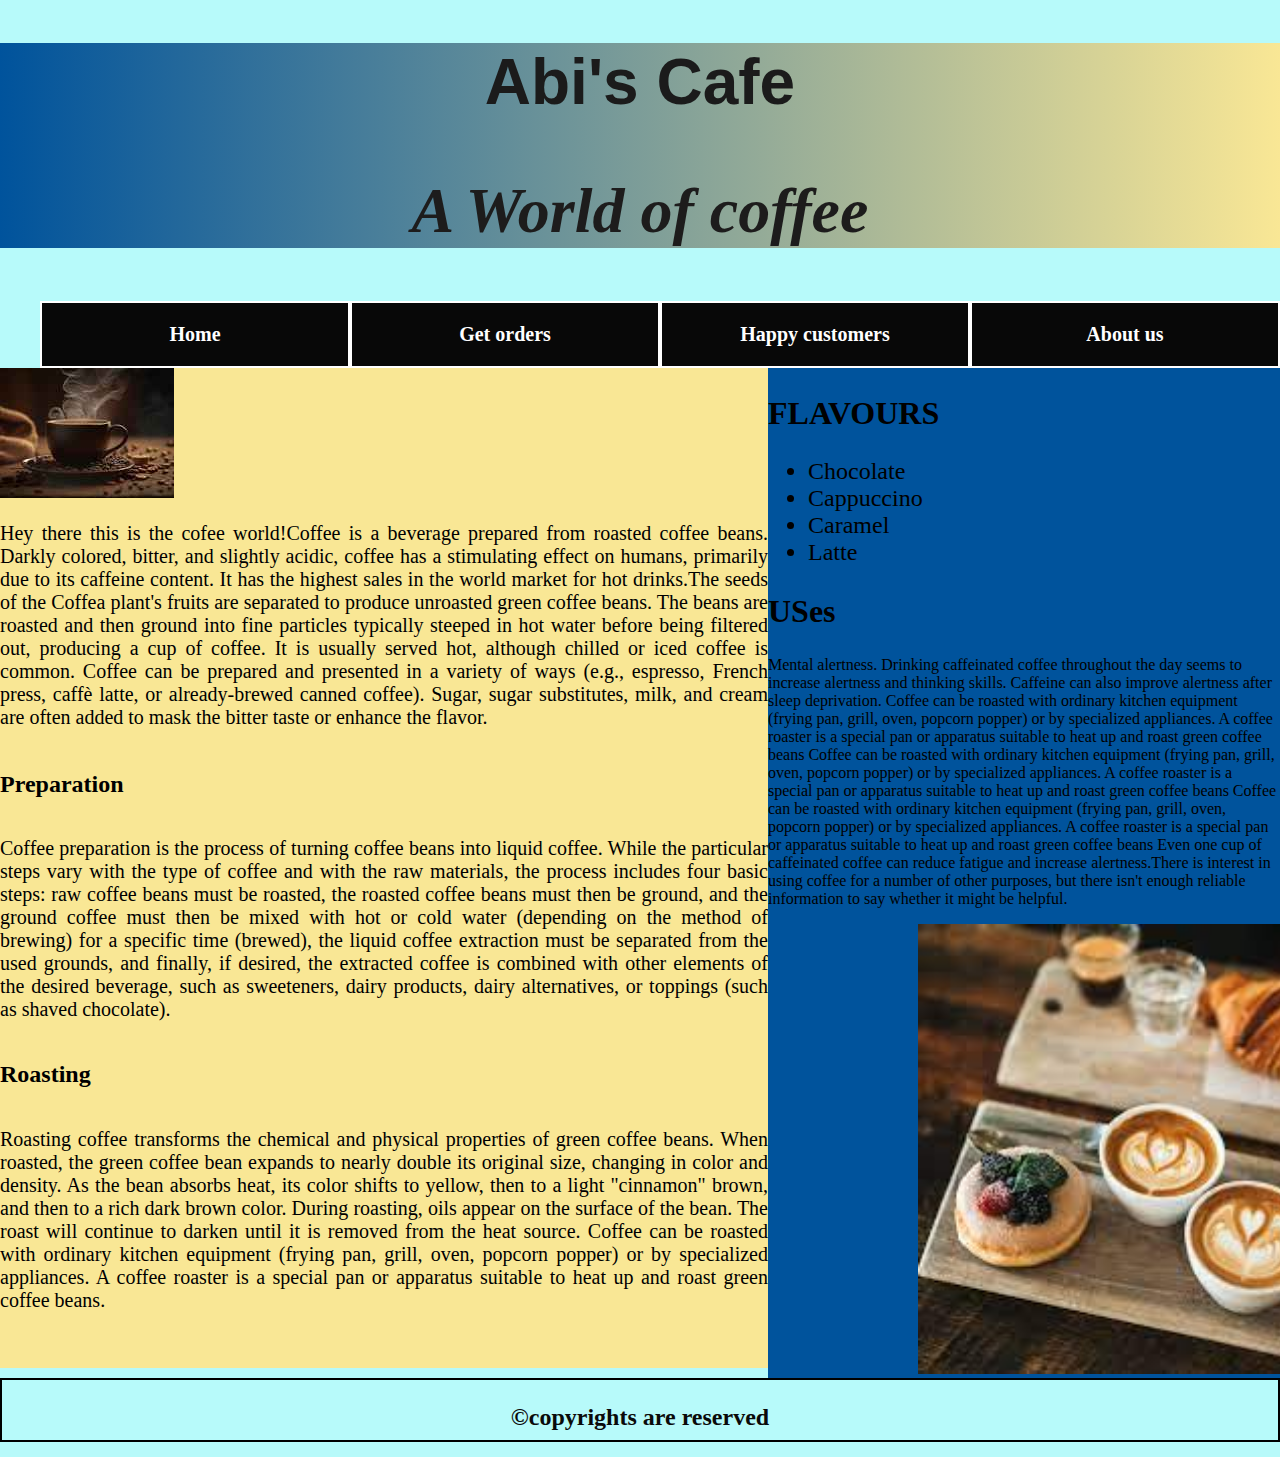
<file: HTML LAB/index.html>
<!DOCTYPE html>
<html lang="en">
<head>
    <meta charset="UTF-8">
    <meta name="viewport" content="width=device-width, initial-scale=1.0">
    <title>Document</title>
    <link rel="stylesheet" href="style.css">

</head>
<body>
    <div>
    <header>

         <h1 class="mainheading">Abi's Cafe</h1>
           <h2 class="subheading">A World of coffee</h2>      
    </header>
</div>
<div class="sec3">
    <nav class="nav3">
        <ul>
         <li><a href="index.html">Home</a></li> 
         <li><a href="order.html">Get orders</a></li> 
         <li><a href="">Happy customers</a></li> 
         <li><a href="">About us</a></li>   
        </ul>
    </nav>
</div>
    <main>
        <img src="image/coffe.jpg">
        <p class="para1">Hey there this is the cofee world!Coffee is a beverage prepared from roasted coffee beans. Darkly colored, bitter, and slightly acidic, coffee has a stimulating effect on humans, primarily due to its caffeine content. It has the highest sales in the world market for hot drinks.The seeds of the Coffea plant's fruits are separated to produce unroasted green coffee beans. The beans are roasted and then ground into fine particles typically steeped in hot water before being filtered out, producing a cup of coffee. It is usually served hot, although chilled or iced coffee is common. Coffee can be prepared and presented in a variety of ways (e.g., espresso, French press, caffè latte, or already-brewed canned coffee). Sugar, sugar substitutes, milk, and cream are often added to mask the bitter taste or enhance the flavor.</p>   
        <h1></h1>
        <h2>Preparation</h2>
        <P class="para1">
            Coffee preparation is the process of turning coffee beans into liquid coffee. While the particular steps vary with the type of coffee and with the raw materials, the process includes four basic steps: raw coffee beans must be roasted, the roasted coffee beans must then be ground, and the ground coffee must then be mixed with hot or cold water (depending on the method of brewing) for a specific time (brewed), the liquid coffee extraction must be separated from the used grounds, and finally, if desired, the extracted coffee is combined with other elements of the desired beverage, such as sweeteners, dairy products, dairy alternatives, or toppings (such as shaved chocolate).
        </P>
        <h2>Roasting</h2>
        <p class="para1">Roasting coffee transforms the chemical and physical properties of green coffee beans. When roasted, the green coffee bean expands to nearly double its original size, changing in color and density. As the bean absorbs heat, its color shifts to yellow, then to a light "cinnamon" brown, and then to a rich dark brown color. During roasting, oils appear on the surface of the bean. The roast will continue to darken until it is removed from the heat source.

            Coffee can be roasted with ordinary kitchen equipment (frying pan, grill, oven, popcorn popper) or by specialized appliances. A coffee roaster is a special pan or apparatus suitable to heat up and roast green coffee beans.</p>
    
        
    </main>
    <aside id="left">
          <h2>FLAVOURS</h2>
          <ul class="cofee">
            <li>Chocolate</li>
            <li>Cappuccino</li>
            <li>Caramel</li>
            <li>Latte</li>
          </ul>
         <div>
            <h2>USes</h2>
        <p calss="para1">Mental alertness. Drinking caffeinated coffee throughout the day seems to increase alertness and thinking skills. Caffeine can also improve alertness after sleep deprivation. Coffee can be roasted with ordinary kitchen equipment (frying pan, grill, oven, popcorn popper) or by specialized appliances. A coffee roaster is a special pan or apparatus suitable to heat up and roast green coffee beans Coffee can be roasted with ordinary kitchen equipment (frying pan, grill, oven, popcorn popper) or by specialized appliances. A coffee roaster is a special pan or apparatus suitable to heat up and roast green coffee beans Coffee can be roasted with ordinary kitchen equipment (frying pan, grill, oven, popcorn popper) or by specialized appliances. A coffee roaster is a special pan or apparatus suitable to heat up and roast green coffee beans Even one cup of caffeinated coffee can reduce fatigue and increase alertness.There is interest in using coffee for a number of other purposes, but there isn't enough reliable information to say whether it might be helpful.</p>
         </div> 
          <img id="last" src="image/head.jpg" height="450px" width="450px" >
            
    </aside>
    <footer>
        <p>&copy;copyrights are reserved</p>
    </footer>
</body>
</html>
</file>
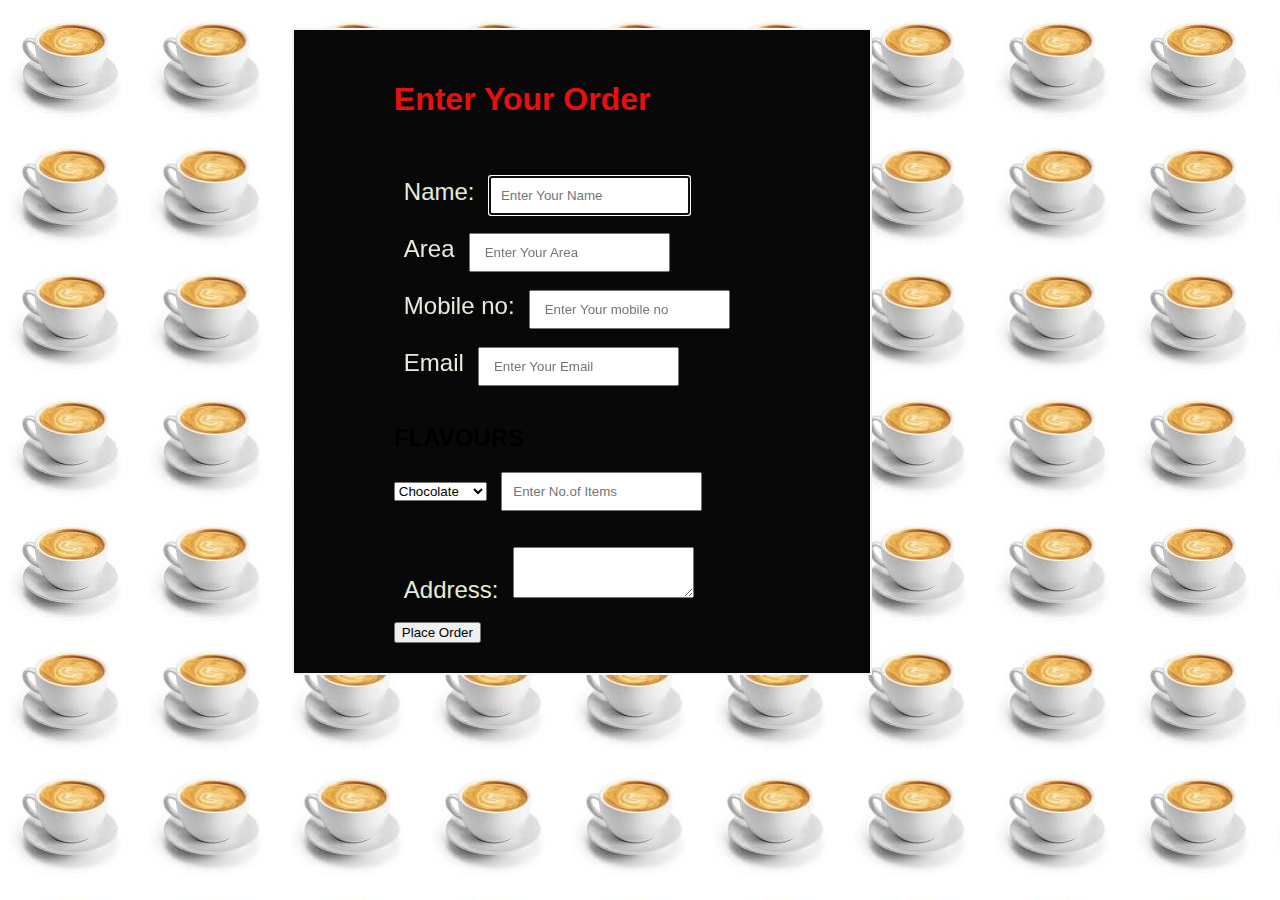
<file: HTML LAB/order.html>
<!DOCTYPE html>
<html lang="en">
<head>
    <meta charset="UTF-8">
    <meta name="viewport" content="width=device-width, initial-scale=1.0">
    <title>Document</title>
    <style>
        *{
            font-family: sans-serif;            
        }
        body{
            background:url(image/order.jpg)
        }
     .border{
        border: 2px solid rgb(245, 244, 244);
        padding-left: 100px;
        padding-right: 140px;
        padding-top: 30px;
        padding-bottom: 30px;
        background-color: rgb(8, 8, 8);
        margin-top: 20px;
     }
     .border{
        float: right;
        margin-right: 25em; 
     }
     input,label{
        padding: 10px;
     }h1{
        color: rgb(233, 15, 15);
     }
     label{
        color: rgb(231, 235, 220);
        font-size: 150%;
     }
     #flavour{
        color: antiquewhite;
     }
    </style>
</head>
<body>
    <form name="mail" action="">
        <div class="border">
        <h1> Enter Your Order</h1>
        <br><br>
        <label name="box1">Name:</label>
        <input  type="text" autofocus name="box1" placeholder="Enter Your Name" required>
        <br><br>
        <label name="box2">Area</label>
            <input  type="text" name="pass" placeholder=" Enter Your Area" required>
        <br><br>
        <label name="box3">Mobile no:</label>
        <input  type="number" name="pass" placeholder=" Enter Your mobile no" maxlength="10" required>
    <br><br>
    <label name="box4">Email</label>
            <input  type="email" name="pass" placeholder=" Enter Your Email" required>
        <br><br>
        <div>
            <h2 id="flavor">FLAVOURS</h2>
        <select name="FLAVOURS">FLAVOURS
            <option value="Chocolate">Chocolate</option>
            <option value="Cappuccino">Cappuccino</option>
            <option value="Caramel">Caramel</option>
            <option value="Latte">Latte</option>
        </select>
         <label><input type="text" placeholder="Enter No.of Items"></label>
        </div><br><br>
        <label name="box5">Address:</label>
        <textarea name="box5" id="" cols="20" rows="3"></textarea>
    <br><br>
        <button type="submit" >Place Order</button>
    </div>
         </form>
</body>
</html>
</file>
<file: HTML LAB/style.css>
/*Header*/
header {
    background:linear-gradient(to right, #00539C, #F9E795);
    margin: 0px 0px;
}
.mainheading{
    font-family:'Segoe UI', Tahoma, Geneva, Verdana, sans-serif;
    padding: 2px;
    color:rgb(27, 27, 27);
    font-size: 400%;
   text-align: center;
}
.subheading{
   text-align: center;
    font-style: italic;
    color: rgb(29, 28, 28);
    font-size: 400%;
}


/*body*/
body{
    margin:15px auto;
    background-color: rgb(183, 250, 250);  
}


/*main*/
main{
    width: 60%;
  height: 1000px;  
    float: left;
    background-color: #F9E795; 
}
.para1{
    display: inline-block;
    text-align: justify;
    font-size: 20px;
}
.img{
    height:"100px"; 
    width:"100px";
    display: inline-block;
}


/*aside*/

.sec3 ul{
    display: flex;
    margin: 0px 0px;
}
.sec3 li{
    list-style-type: none;
    background-color: rgb(8, 8, 8);
    border: 2px solid white;
    padding: 20px;
    width: 50%;
    text-align: center; 
}
.sec3 a{
    width: 200px;
    font-size: 20px;
    color: white;
    font-weight: bolder;
    text-decoration: none;
}
.cofee{
    font-family:cursive;
    font-size: 150%;
}
aside h2{
    font-size: 200%;
}
aside img{
    padding-left: 150px;
}
#order{
    padding-right: 100px;
}
#left{
    width: 40%;
    float: right;
    background-color:#00539C;
}



/*footer*/
footer{
    clear: both;
    border: 2px solid;
    height: 60px;
   font-weight: bolder;
 }
 footer  p{
     font-size: 150%;
     text-align:center;
     color: rgb(10, 10, 10);
     
     
 }
</file>
